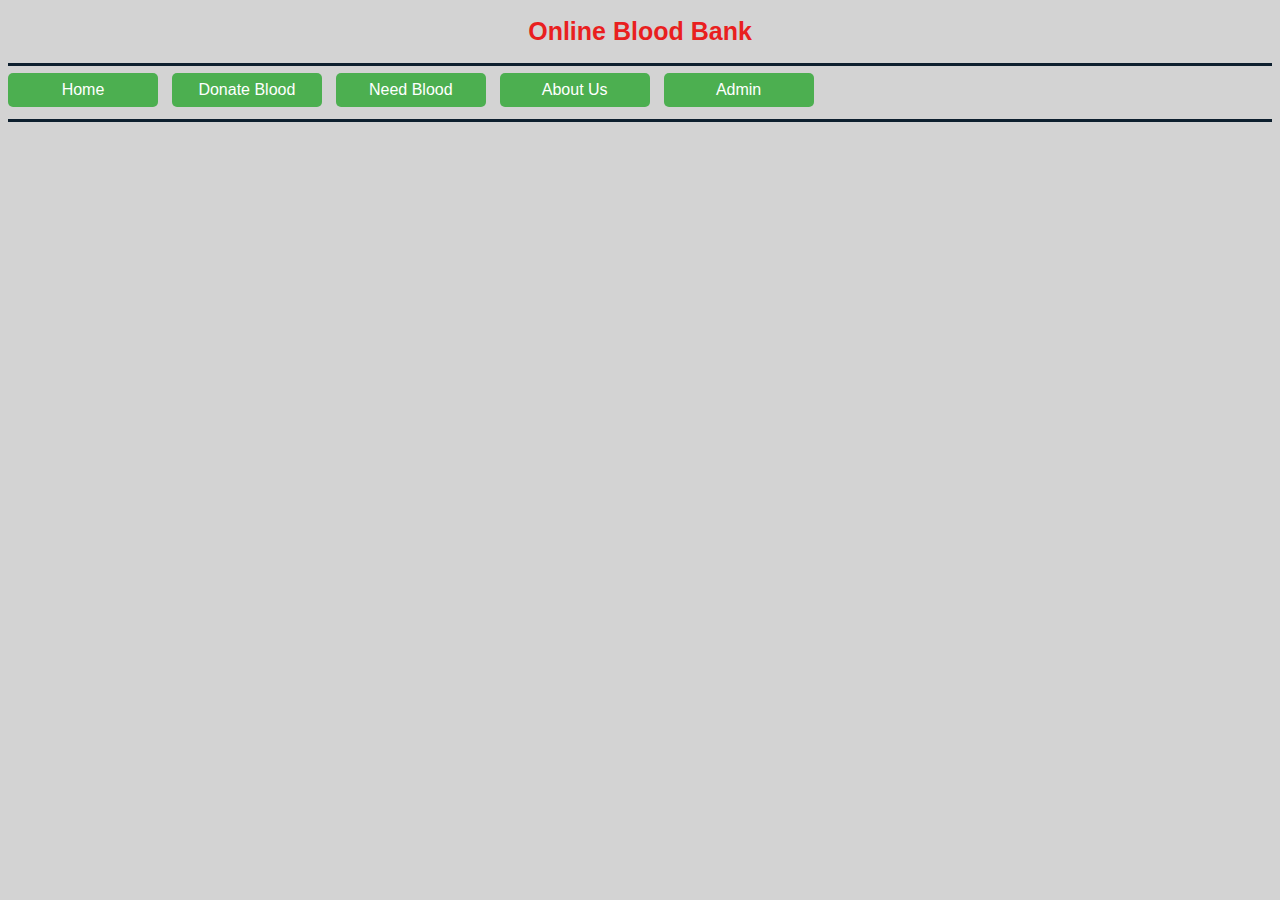
<file: index.html>
<!DOCTYPE html>
<html lang="en">

<head>
  <meta charset="UTF-8">
  <meta http-equiv="X-UA-Compatible" content="IE=edge">
  <meta name="viewport" content="width=device-width, initial-scale=1.0">
  <title>Online Blood bank</title>
  <script src="index.js"></script>
  <link rel="stylesheet" type="text/css" href="style.css">
</head>

<body style="background-color:lightgrey">
  <h1 style="text-align: center; ">Online Blood Bank</h1>
  <hr>
  <button id="Home" onclick="home()">Home</button>
  <button id="Donate Blood" onclick="donate_blood()">Donate Blood</button>
  <button id="Need Blood" onclick="need_blood()">Need Blood</button>
  <button id="About" onclick="about()">About Us</button>
  <button id="Admin" onclick="admin()">Admin</button>
  <hr>
  <p id="content"></p>


</body>

</html>
</file>
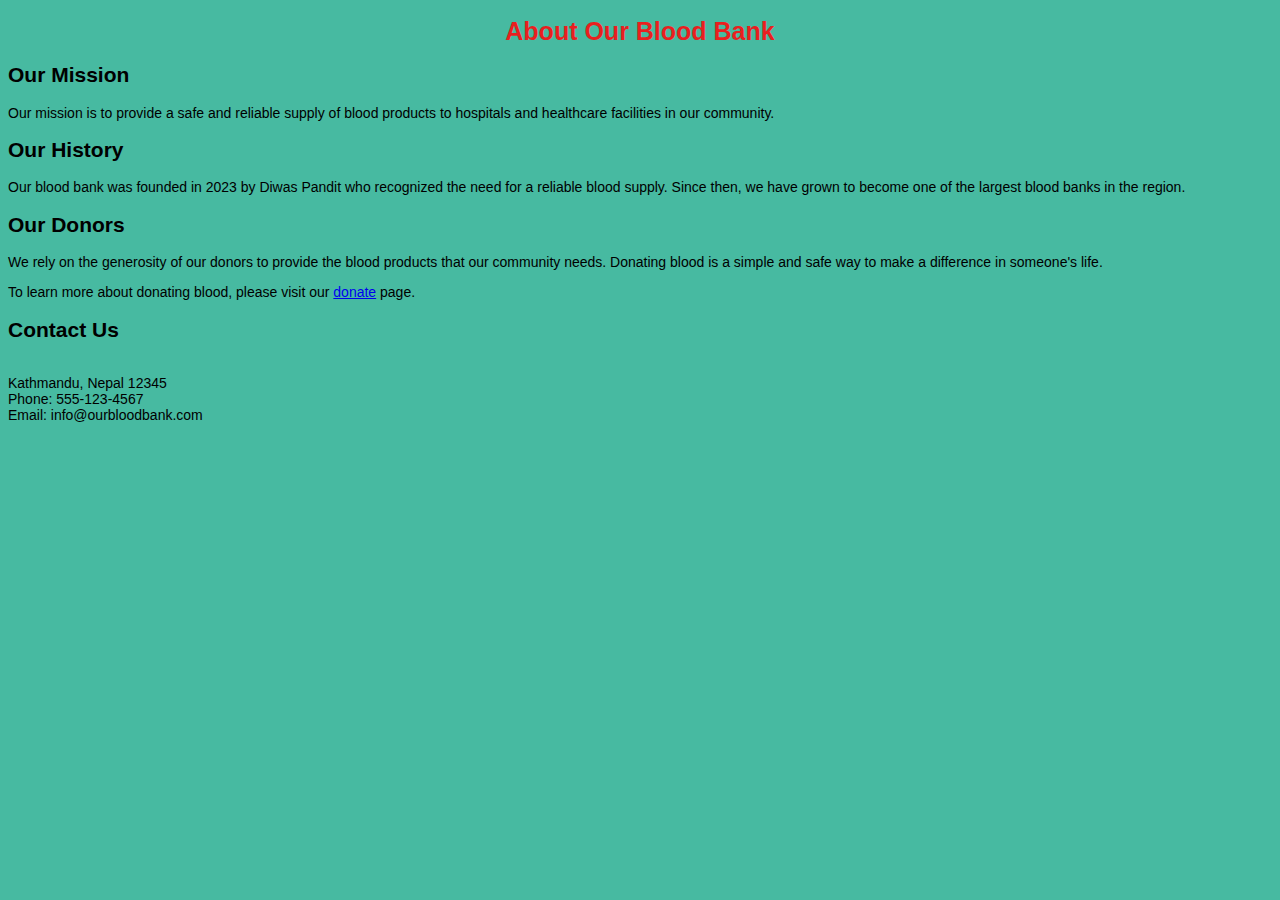
<file: about.html>
<!DOCTYPE html>
<html>
<head>
	<title>About Our Blood Bank</title>
    <link rel="stylesheet" type="text/css" href="style.css">
</head>
<body>
	<header>
		<h1>About Our Blood Bank</h1>
	</header>
	<main>
		<section>
			<h2>Our Mission</h2>
			<p>Our mission is to provide a safe and reliable supply of blood products to hospitals and healthcare facilities in our community.</p>
		</section>
		<section>
			<h2>Our History</h2>
			<p>Our blood bank was founded in 2023 by Diwas Pandit who recognized the need for a reliable blood supply. Since then, we have grown to become one of the largest blood banks in the region.</p>
		</section>
		<section>
			<h2>Our Donors</h2>
			<p>We rely on the generosity of our donors to provide the blood products that our community needs. Donating blood is a simple and safe way to make a difference in someone's life.</p>
			<p>To learn more about donating blood, please visit our <a href="donate_blood.html">donate</a> page.</p>
		</section>
		<section>
			<h2>Contact Us</h2>
			<p><br>Kathmandu, Nepal 12345<br>Phone: 555-123-4567<br>Email: info@ourbloodbank.com</p>
		</section>
	</main>
</body>
</html>
</file>
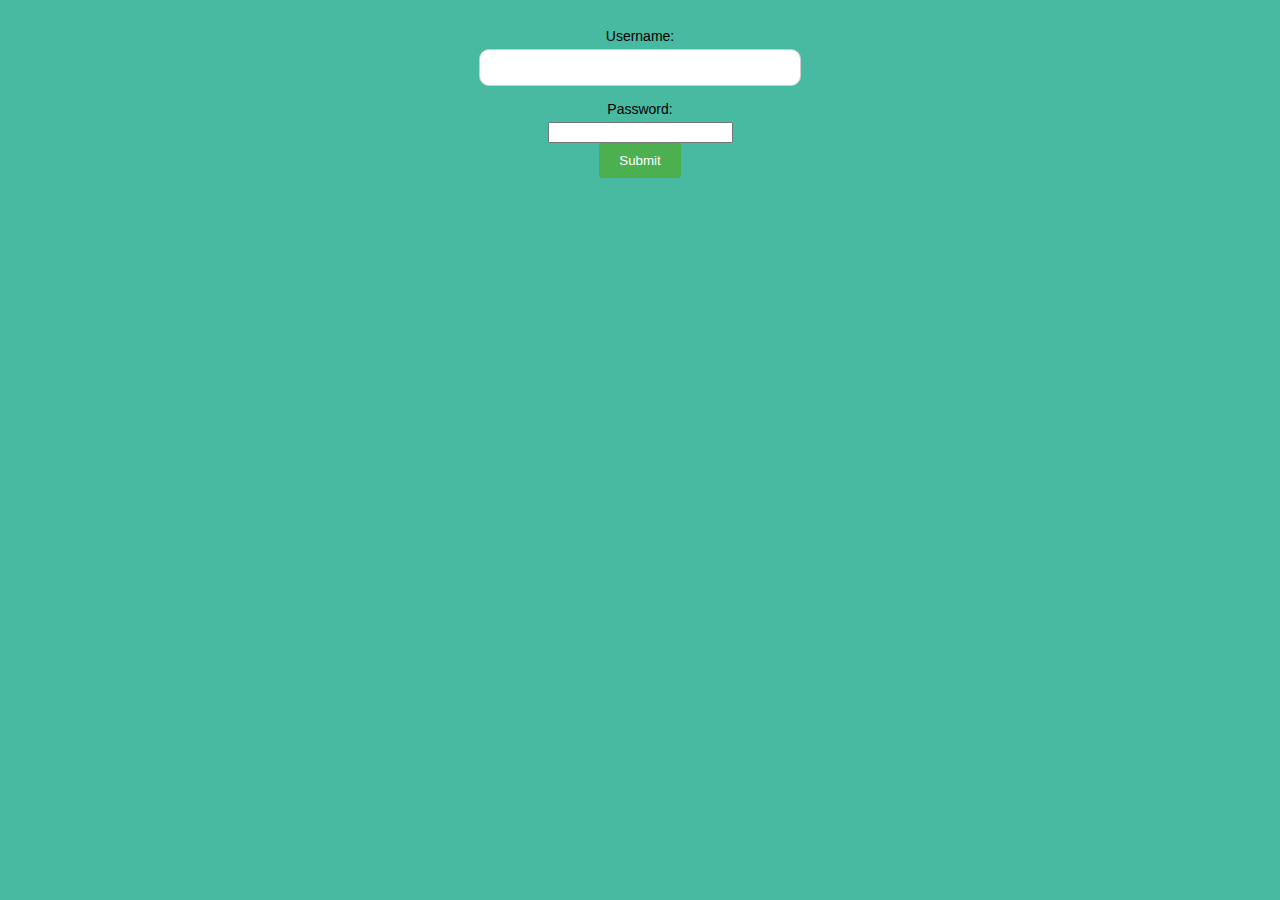
<file: admin.html>
<!DOCTYPE html>
<html lang="en">
<head>
    <meta charset="UTF-8">
    <meta http-equiv="X-UA-Compatible" content="IE=edge">
    <meta name="viewport" content="width=device-width, initial-scale=1.0">
    <title>Document</title>
    <link rel="stylesheet" type="text/css" href="style.css">
</head>
<body>

    <center>
        <form onsubmit="admin(); return false;">
            <label for="username">Username:</label>
            <input type="text" id="username" name="username"><br>
          
            <label for="password">Password:</label>
            <input type="password" id="password" name="password"><br>
          
            <input type="submit" value="Submit">
          </form>
          
          <script type="text/javascript">
            function admin() {
              var user = document.getElementById("username").value;
              var pass = document.getElementById("password").value;
          
              if (user === "diwas" && pass === "hello") {
                window.location.href = "admin.php";
              } else {
                alert("Invalid login credentials. Please try again.");
              }
            }
          </script>
    </center>

</body>
</html>
</file>
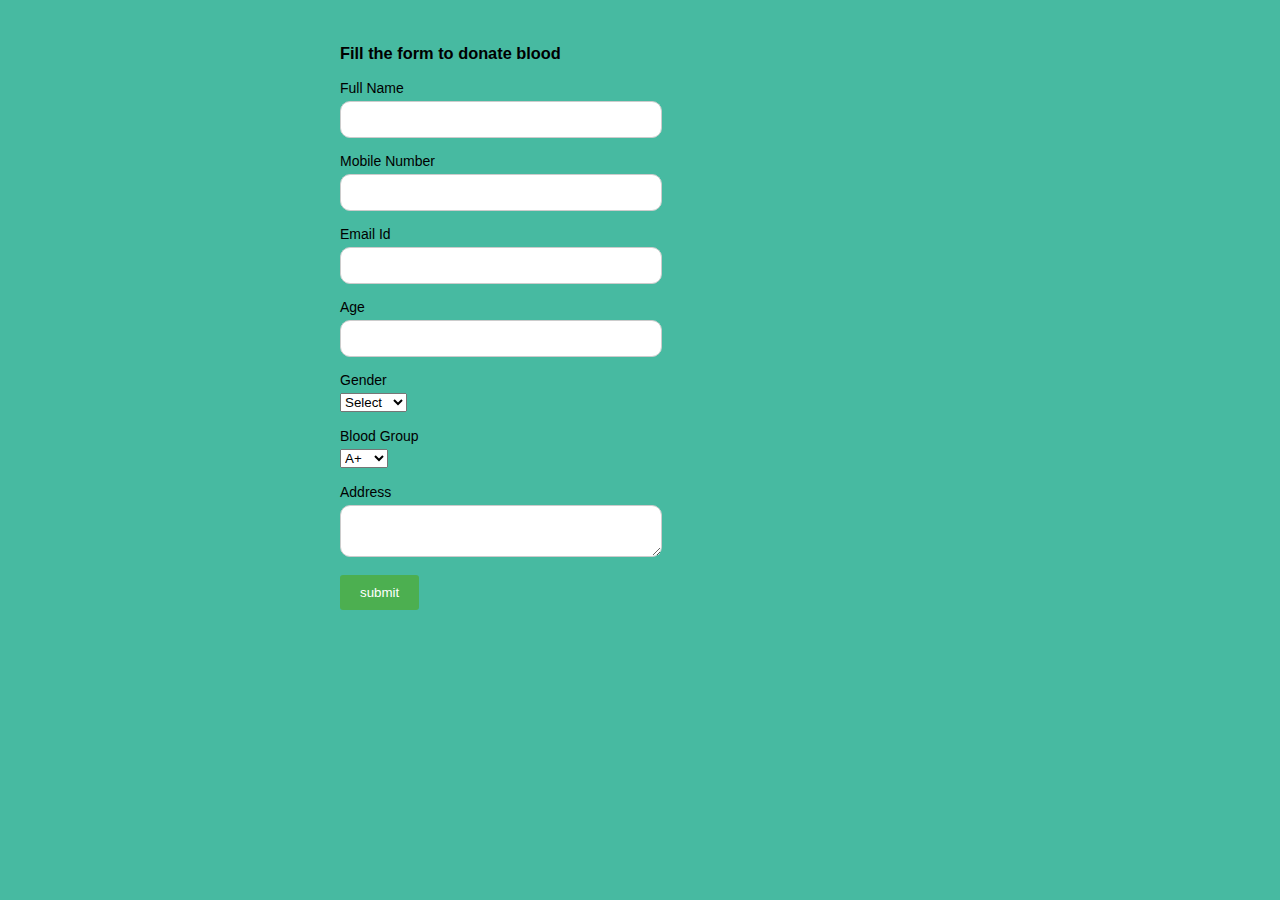
<file: donate_blood.html>
<!DOCTYPE html>
<html>

<head>
	<title>Donate Blood</title>
	<link rel="stylesheet" type="text/css" href="style.css">

</head>

<body>
	<form name="donate" action="donate_blood.php" method="post">
		<h3>Fill the form to donate blood</h3>
		<div>
			<label for="fullname">Full Name</label>
			<input type="text" id="fullname" name="fullname" required>
		</div>
		<div>
			<label for="mobileno">Mobile Number</label>
			<input type="text" id="mobileno" name="mobileno" min="10" max="10" required>
		</div>
		<div>
			<label for="emailid">Email Id</label>
			<input type="email" id="emailid" name="emailid">
		</div>
		<div>
			<label for="age">Age</label>
			<input type="text" id="age" name="age" required>
		</div>
		<div>
			<label for="gender">Gender</label>
			<select id="gender" name="gender" required>
				<option value="">Select</option>
				<option value="Male">Male</option>
				<option value="Female">Female</option>
			</select>
		</div>
		<br>
		<div>
			<label for="blood">Blood Group</label>
			<select id="blood_group" name="blood_group" required>
				<option value="A+">A+</option>
				<option value="A-">A-</option>
				<option value="B+">B+</option>
				<option value="B-">B-</option>
				<option value="AB+">AB+</option>
				<option value="AB-">AB-</option>
				<option value="O+">O+</option>
				<option value="O-">O-</option>
			</select>
		</div>
		<br>
		<div>
			<label for="address">Address</label>
			<textarea id="address" name="address" required></textarea>
		</div>
		<script type="text/javascript">
			const form = document.querySelector('form[name="donate"]');

			form.addEventListener('submit', function (event) {
				// Calling validation function here
				const isValid = check();

				// If validation fails, prevent the form from being submitted
				if (!isValid) {
					event.preventDefault();
				}
			});

			function check() {
				var fullname = document.getElementById("fullname").value;
				var mobileno = parseInt(document.getElementById("mobileno").value);
				var emailid = document.getElementById("emailid").value;
				var age = document.getElementById("age").value;
				var address = document.getElementById("address").value;

				if (fullname !== "" && emailid !== "" && mobileno !== "" &&
					age !== "" && address !== "") {
					if (mobileno.toString().length !== 10) {
						alert("Mobile number must be 10 digits");
						return false; // validation failed
					}
				} else {
					alert("All fields are required");
					return false; // validation failed
				}

				// If all validation checks pass, return true
				return true;
			}

		</script>
		<div>
			<input type="submit" name="submit" onclick="check()" value="submit" style="cursor:pointer">
		</div>
	</form>

	
</body>

</html>
</file>
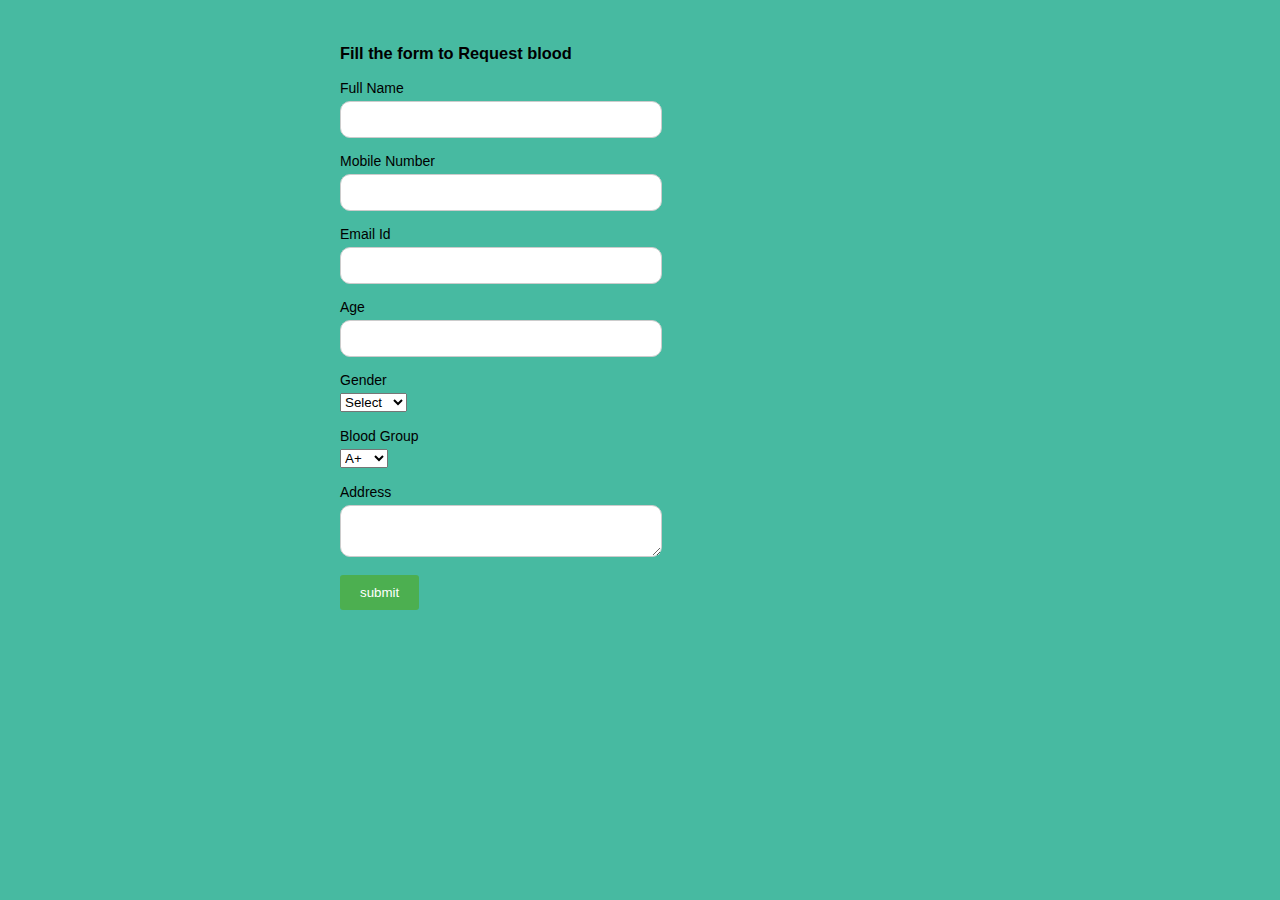
<file: need_blood.html>
<!DOCTYPE html>
<html>

<head>
	<title>Donate Blood</title>
	<link rel="stylesheet" type="text/css" href="style.css">

</head>

<body>
    
	<form name="need" action="need_blood.php" method="post">
        <h3>Fill the form to Request blood</h3>
		<div>
			<label for="fullname">Full Name</label>
			<input type="text" id="fullname" name="fullname" required>
		</div>
		<div>
			<label for="mobileno">Mobile Number</label>
			<input type="text" id="mobileno" name="mobileno" min="10" max="10" required>
		</div>
		<div>
			<label for="emailid">Email Id</label>
			<input type="email" id="emailid" name="emailid">
		</div>
		<div>
			<label for="age">Age</label>
			<input type="text" id="age" name="age" required>
		</div>
		<div>
			<label for="gender">Gender</label>
			<select id="gender" name="gender" required>
				<option value="">Select</option>
				<option value="Male">Male</option>
				<option value="Female">Female</option>
			</select>
		</div>
		<br>
		<div>
			<label for="blood">Blood Group</label>
			<select id="blood_group" name="blood_group" required>
				<option value="A+">A+</option>
				<option value="A-">A-</option>
				<option value="B+">B+</option>
				<option value="B-">B-</option>
				<option value="AB+">AB+</option>
				<option value="AB-">AB-</option>
				<option value="O+">O+</option>
				<option value="O-">O-</option>
			</select>
		</div>
		<br>
		<div>
			<label for="address">Address</label>
			<textarea id="address" name="address" required></textarea>
		</div>
		<script type="text/javascript">
			const form = document.querySelector('form[name="need"]');

			form.addEventListener('submit', function (event) {
				// Calling validation function here
				const isValid = check();

				// If validation fails, prevent the form from being submitted
				if (!isValid) {
					event.preventDefault();
				}
			});

			function check() {
				var fullname = document.getElementById("fullname").value;
				var mobileno = parseInt(document.getElementById("mobileno").value);
				var emailid = document.getElementById("emailid").value;
				var age = document.getElementById("age").value;
				var address = document.getElementById("address").value;

				if (fullname !== "" && emailid !== "" && mobileno !== "" &&
					age !== "" && address !== "") {
					if (mobileno.toString().length !== 10) {
						alert("Mobile number must be 10 digits");
						return false; // validation failed
					}
				} else {
					alert("All fields are required");
					return false; // validation failed
				}

				// If all validation checks pass, return true
				return true;
			}

		</script>
		<div>
			<input type="submit" name="submit" onclick="check()" value="submit" style="cursor:pointer">
		</div>
        
	</form>


</body>

</html>
</file>
<file: style.css>
body {
  background-color: #47baa1;
  font-family: Arial, sans-serif;
  font-size: 14px;
}

button {
  padding: 8px;
  border: none;
  border-radius: 5px;
  font-size: 16px;
  margin-right: 10px;
  margin-bottom: 5px;
  cursor: pointer;
  background-color: #4CAF50;
  color: white;
  width: 150px;
}

button:hover {
  background-color: #e91f1f;
}


/* for home page */
img {
  /* Set a maximum width of 100% to make the image responsive */
  max-width: 100%;

  /* Add some margin to the top and bottom of the image to create some space */
  margin-top: 10px;
  margin-bottom: 10px;

  /* Add a border to the image */
  border: 1px solid black;

  /* Add some padding around the image */
  padding: 0px;

  /* Center the image horizontally within its container */
  display: block;
  margin-left: auto;
  margin-right: auto;
}


#content {
  font-size: 15px;
  line-height: 1.5;
  width: 100%;
  text-align: justify;
}

h1 {
  font-size: 25px;
  text-align: center;
  color: #e91f1f;
}

hr {
  border: none;
  height: 3px;
  background-color: #0d1f2e;
}

/* #home {
  float: left;
  margin-left: 10px;
}

#admin {
  float: right;
  margin-right: 10px;
} */

/* Center the form on the page */
form {
  margin: 0 auto;
  max-width: 600px;
  padding: 20px;
}

/* Style the form labels */
label {
  display: block;
  margin-bottom: 5px;
}

/* Style the input fields */
input[type="text"],
input[type="email"],
textarea {
  width:50%;
  padding: 10px;
  margin-bottom: 15px;
  border-radius: 10px;
  border: 1px solid #ccc;
}

/* Style the submit button */
input[type="submit"] {
  background-color: #4CAF50;
  border: none;
  color: #fff;
  padding: 10px 20px;
  border-radius: 3px;
  cursor: pointer;
}

input[type="submit"]:hover {
  background-color: #3e8e41;
}
</file>
